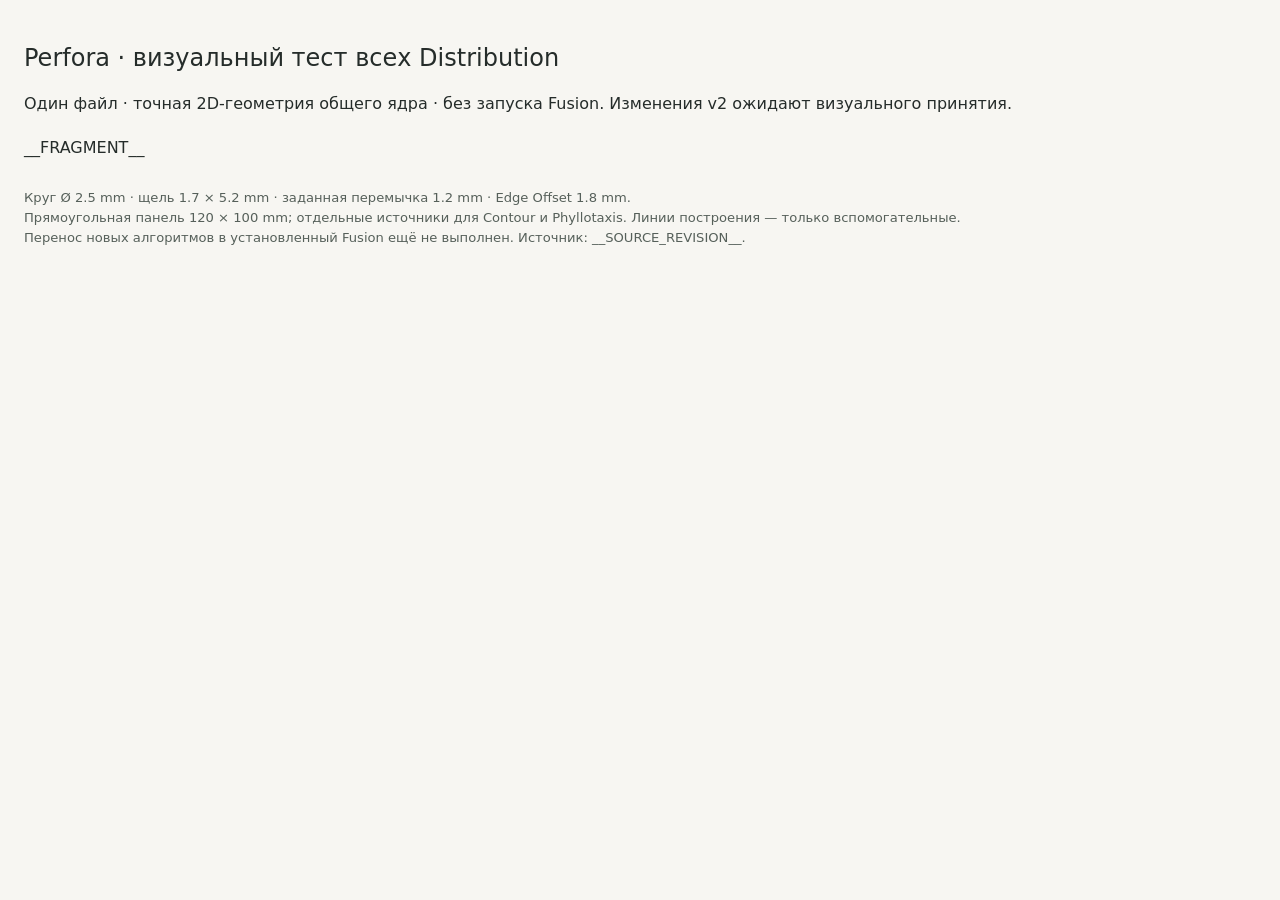
<file: studies/distribution-export.template.html>
<!doctype html>
<html lang="ru"><head><meta charset="utf-8"><meta name="viewport" content="width=device-width, initial-scale=1">
<title>Perfora · Distribution visual test</title>
<link rel="icon" href="data:,">
<style>
:root{color-scheme:light dark;--background:light-dark(#f7f6f2,#202524);--foreground:light-dark(#252c2a,#efeee7);--border:light-dark(#cbd0cb,#59605c);--orange:light-dark(#efae50,#d68b2c);--muted-foreground:light-dark(#56605a,#b5bfb8);font:16px/1.5 system-ui,sans-serif}
body{background:var(--background);color:var(--foreground);max-width:1320px;margin:0 auto;padding:24px}
h1,h2,h3{font-weight:500}h1{font-size:1.5rem}h2{font-size:1.25rem}h3{font-size:1.05rem}
.form-label{display:grid;gap:5px}.form-select{font:inherit;background:var(--background);color:var(--foreground);padding:8px;border:1px solid var(--border);border-radius:5px;max-width:100%}
.form-check{display:flex;align-items:center;gap:8px}.form-check-input{width:18px;height:18px}.text-small{font-size:.82rem;color:var(--muted-foreground)}
header{margin-bottom:20px}footer{margin-top:28px}button{font:inherit}.tabular-nums{font-variant-numeric:tabular-nums}
@media(max-width:400px){body{padding:14px}.form-select{max-width:290px}}
</style></head><body>
<header><h1>Perfora · визуальный тест всех Distribution</h1><p>Один файл · точная 2D-геометрия общего ядра · без запуска Fusion. Изменения v2 ожидают визуального принятия.</p></header>
__FRAGMENT__
<footer class="text-small">Круг Ø 2.5 mm · щель 1.7 × 5.2 mm · заданная перемычка 1.2 mm · Edge Offset 1.8 mm.<br>Прямоугольная панель 120 × 100 mm; отдельные источники для Contour и Phyllotaxis. Линии построения — только вспомогательные.<br>Перенос новых алгоритмов в установленный Fusion ещё не выполнен. Источник: __SOURCE_REVISION__.</footer>
</body></html>
</file>
